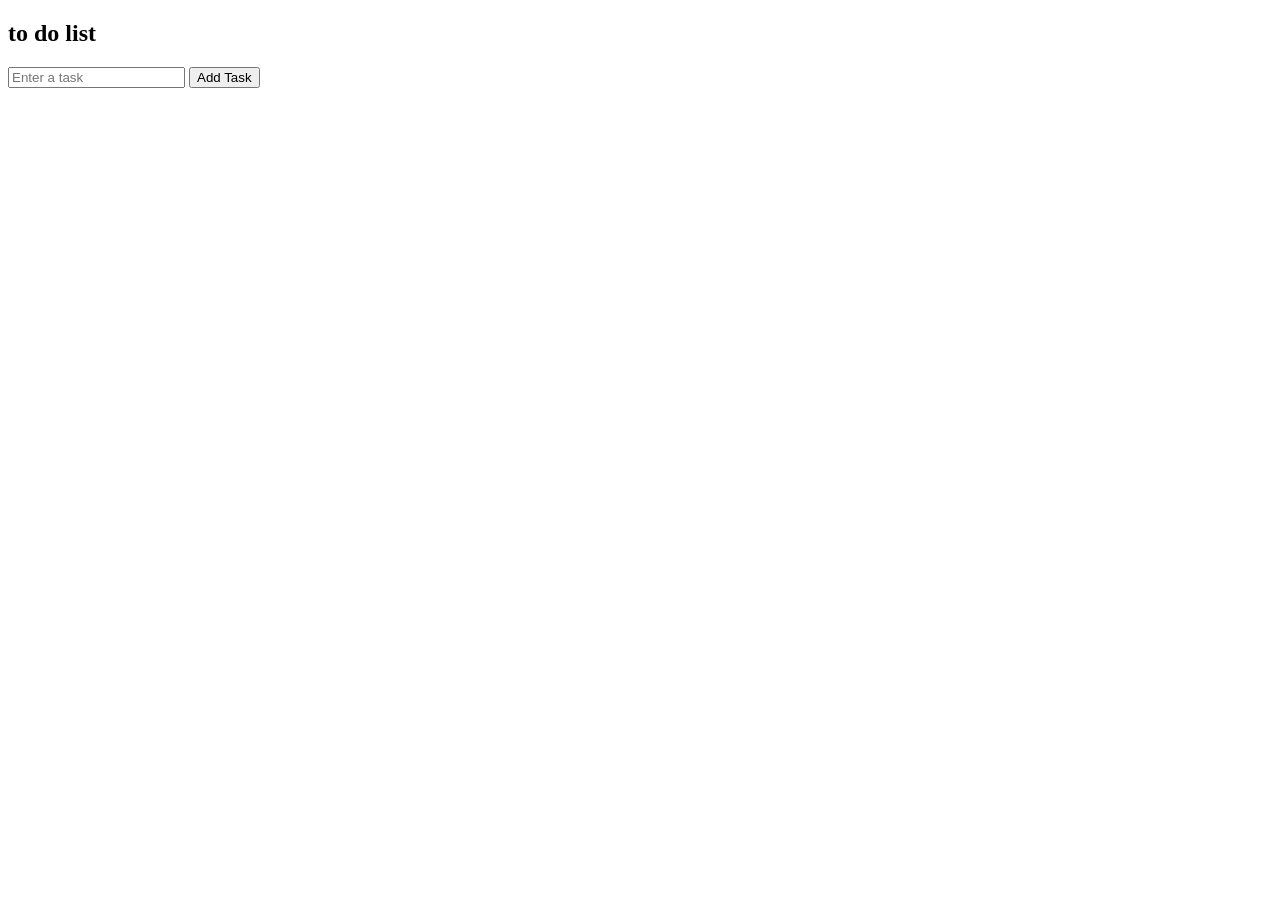
<file: page2.html>
<!DOCTYPE html>
<html>
<head>
    <title>Simple Task List</title>
    <script src="myScript.js"></script>
</head>
<body>
    <h2>to do list</h2>
    <input type="text" id="taskInput" placeholder="Enter a task">
    <button onclick="addTask()">Add Task</button>
    <ul id="taskList"></ul>

    
</body>
</html>
</file>
